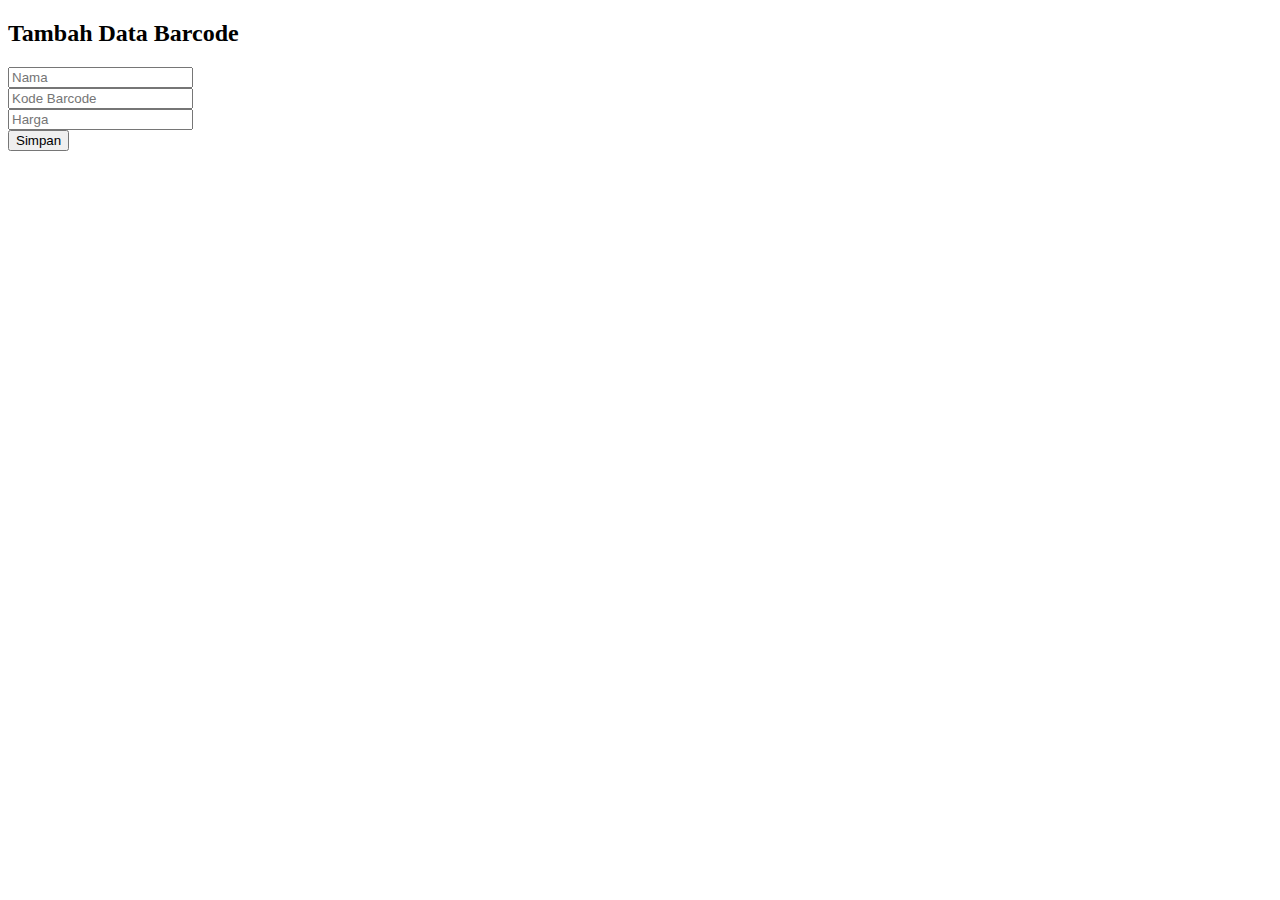
<file: create.html>
<!DOCTYPE html>
<html>
<head><title>Tambah Barcode</title></head>
<body>
  <h2>Tambah Data Barcode</h2>
  <form id="barcodeForm">
    <input type="text" id="name" placeholder="Nama" required><br>
    <input type="text" id="code" placeholder="Kode Barcode" required><br>
    <input type="number" id="price" placeholder="Harga" required><br>
    <button type="submit">Simpan</button>
  </form>

  <script>
    const apiUrl = "https://rizaaf-scan-barcode.hf.space";


    document.getElementById('barcodeForm').onsubmit = async (e) => {
      e.preventDefault();
      const data = {
        name: document.getElementById('name').value,
        code: document.getElementById('code').value,
        price: parseFloat(document.getElementById('price').value)
      };

      const res = await fetch(`${apiUrl}/barcodes`, {
        method: "POST",
        headers: { "Content-Type": "application/json" },
        body: JSON.stringify(data)
      });

      const result = await res.json();
      alert("Data berhasil disimpan!");
    };
  </script>
</body>
</html>
</file>
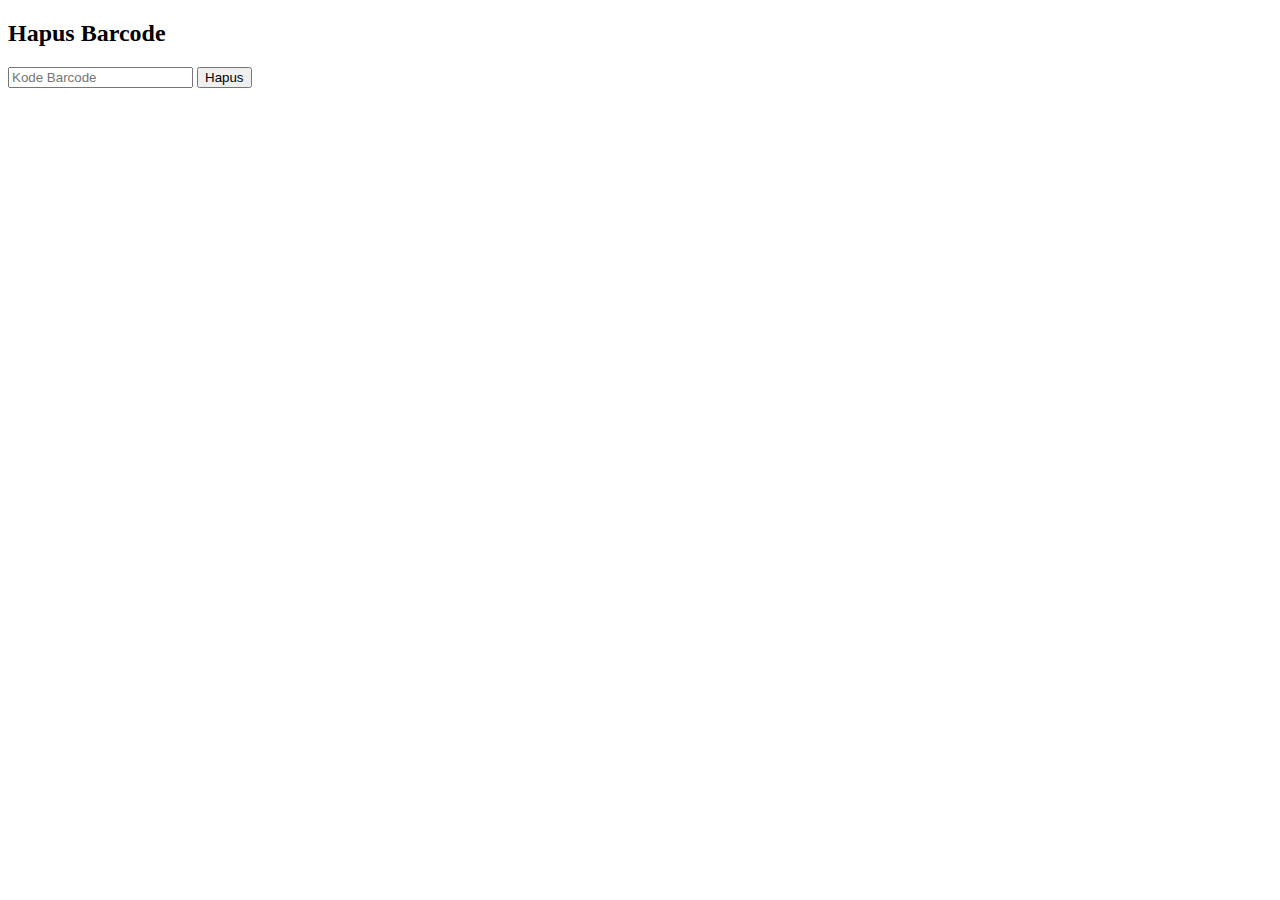
<file: delete.html>
<!DOCTYPE html>
<html>
<head><title>Hapus Barcode</title></head>
<body>
  <h2>Hapus Barcode</h2>
  <form id="deleteForm">
    <input type="text" id="code" placeholder="Kode Barcode" required>
    <button type="submit">Hapus</button>
  </form>

  <script>
    const apiUrl = "https://rizaaf-scan-barcode.hf.space";


    document.getElementById('deleteForm').onsubmit = async (e) => {
      e.preventDefault();
      const code = document.getElementById('code').value;

      await fetch(`${apiUrl}/barcodes/${code}`, {
        method: "DELETE"
      });

      alert("Data berhasil dihapus");
    };
  </script>
</body>
</html>
</file>
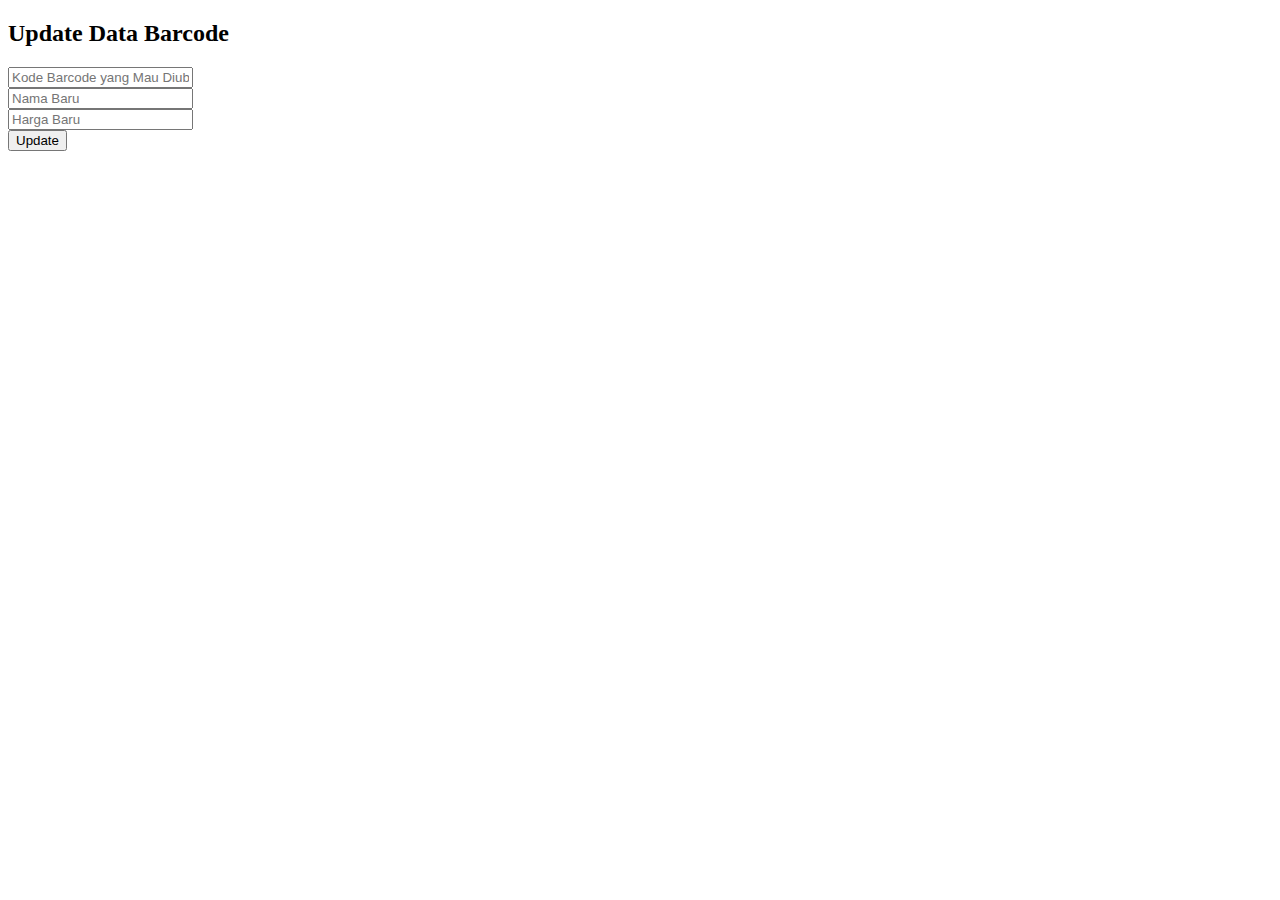
<file: update.html>
<!DOCTYPE html>
<html>
<head><title>Update Barcode</title></head>
<body>
  <h2>Update Data Barcode</h2>
  <form id="updateForm">
    <input type="text" id="code" placeholder="Kode Barcode yang Mau Diubah" required><br>
    <input type="text" id="name" placeholder="Nama Baru"><br>
    <input type="number" id="price" placeholder="Harga Baru"><br>
    <button type="submit">Update</button>
  </form>

  <script>
    const apiUrl = "https://rizaaf-scan-barcode.hf.space";


    document.getElementById('updateForm').onsubmit = async (e) => {
      e.preventDefault();
      const code = document.getElementById('code').value;
      const data = {
        name: document.getElementById('name').value,
        price: parseFloat(document.getElementById('price').value)
      };

      const res = await fetch(`${apiUrl}/barcodes/${code}`, {
        method: "PUT",
        headers: { "Content-Type": "application/json" },
        body: JSON.stringify(data)
      });

      const result = await res.json();
      alert("Berhasil diupdate!");
    };
  </script>
</body>
</html>
</file>
